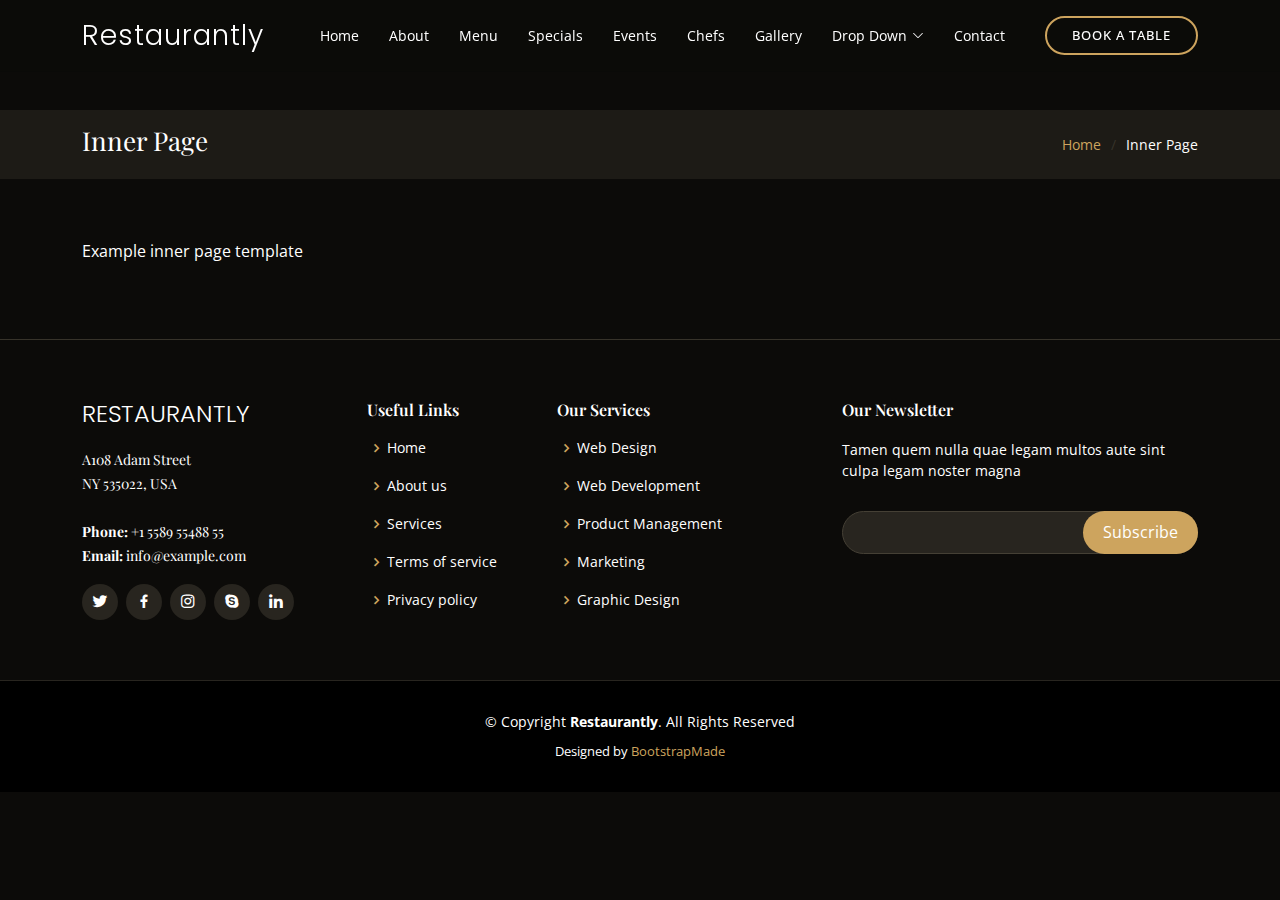
<file: inner-page.html>
<!DOCTYPE html>
<html lang="en">

<head>
  <meta charset="utf-8">
  <meta content="width=device-width, initial-scale=1.0" name="viewport">

  <title>Restaurantly Bootstrap Template - Inner Page</title>
  <meta content="" name="description">
  <meta content="" name="keywords">

  <!-- Favicons -->
  <link href="assets/img/favicon.png" rel="icon">
  <link href="assets/img/apple-touch-icon.png" rel="apple-touch-icon">

  <!-- Google Fonts -->
  <link href="https://fonts.googleapis.com/css?family=Open+Sans:300,300i,400,400i,600,600i,700,700i|Playfair+Display:ital,wght@0,400;0,500;0,600;0,700;1,400;1,500;1,600;1,700|Poppins:300,300i,400,400i,500,500i,600,600i,700,700i" rel="stylesheet">

  <!-- Vendor CSS Files -->
  <link href="assets/vendor/animate.css/animate.min.css" rel="stylesheet">
  <link href="assets/vendor/aos/aos.css" rel="stylesheet">
  <link href="assets/vendor/bootstrap/css/bootstrap.min.css" rel="stylesheet">
  <link href="assets/vendor/bootstrap-icons/bootstrap-icons.css" rel="stylesheet">
  <link href="assets/vendor/boxicons/css/boxicons.min.css" rel="stylesheet">
  <link href="assets/vendor/glightbox/css/glightbox.min.css" rel="stylesheet">
  <link href="assets/vendor/swiper/swiper-bundle.min.css" rel="stylesheet">

  <!-- Template Main CSS File -->
  <link href="assets/css/style.css" rel="stylesheet">

  <!-- =======================================================
  * Template Name: Restaurantly - v3.6.0
  * Template URL: https://bootstrapmade.com/restaurantly-restaurant-template/
  * Author: BootstrapMade.com
  * License: https://bootstrapmade.com/license/
  ======================================================== -->
</head>

<body>

  <!-- ======= Top Bar ======= -->
  <!-- <div id="topbar" class="d-flex align-items-center fixed-top">
    <div class="container d-flex justify-content-center justify-content-md-between">

      <div class="contact-info d-flex align-items-center">
        <i class="bi bi-phone d-flex align-items-center"><span>+1 5589 55488 55</span></i>
        <i class="bi bi-clock d-flex align-items-center ms-4"><span> Mon-Sat: 11AM - 23PM</span></i>
      </div>

      <div class="languages d-none d-md-flex align-items-center">
        <ul>
          <li>En</li>
          <li><a href="#">De</a></li>
        </ul>
      </div>
    </div>
  </div> -->

  <!-- ======= Header ======= -->
  <header id="header" class="fixed-top d-flex align-items-cente">
    <div class="container-fluid container-xl d-flex align-items-center justify-content-lg-between">

      <h1 class="logo me-auto me-lg-0"><a href="index.html">Restaurantly</a></h1>
      <!-- Uncomment below if you prefer to use an image logo -->
      <!-- <a href="index.html" class="logo me-auto me-lg-0"><img src="assets/img/logo.png" alt="" class="img-fluid"></a>-->

      <nav id="navbar" class="navbar order-last order-lg-0">
        <ul>
          <li><a class="nav-link scrollto " href="#hero">Home</a></li>
          <li><a class="nav-link scrollto" href="#about">About</a></li>
          <li><a class="nav-link scrollto" href="#menu">Menu</a></li>
          <li><a class="nav-link scrollto" href="#specials">Specials</a></li>
          <li><a class="nav-link scrollto" href="#events">Events</a></li>
          <li><a class="nav-link scrollto" href="#chefs">Chefs</a></li>
          <li><a class="nav-link scrollto" href="#gallery">Gallery</a></li>
          <li class="dropdown"><a href="#"><span>Drop Down</span> <i class="bi bi-chevron-down"></i></a>
            <ul>
              <li><a href="#">Drop Down 1</a></li>
              <li class="dropdown"><a href="#"><span>Deep Drop Down</span> <i class="bi bi-chevron-right"></i></a>
                <ul>
                  <li><a href="#">Deep Drop Down 1</a></li>
                  <li><a href="#">Deep Drop Down 2</a></li>
                  <li><a href="#">Deep Drop Down 3</a></li>
                  <li><a href="#">Deep Drop Down 4</a></li>
                  <li><a href="#">Deep Drop Down 5</a></li>
                </ul>
              </li>
              <li><a href="#">Drop Down 2</a></li>
              <li><a href="#">Drop Down 3</a></li>
              <li><a href="#">Drop Down 4</a></li>
            </ul>
          </li>
          <li><a class="nav-link scrollto" href="#contact">Contact</a></li>
        </ul>
        <i class="bi bi-list mobile-nav-toggle"></i>
      </nav><!-- .navbar -->
      <a href="#book-a-table" class="book-a-table-btn scrollto d-none d-lg-flex">Book a table</a>

    </div>
  </header><!-- End Header -->

  <main id="main">
    <section class="breadcrumbs">
      <div class="container">

        <div class="d-flex justify-content-between align-items-center">
          <h2>Inner Page</h2>
          <ol>
            <li><a href="index.html">Home</a></li>
            <li>Inner Page</li>
          </ol>
        </div>

      </div>
    </section>

    <section class="inner-page">
      <div class="container">
        <p>
          Example inner page template
        </p>
      </div>
    </section>

  </main><!-- End #main -->

  <!-- ======= Footer ======= -->
  <footer id="footer">
    <div class="footer-top">
      <div class="container">
        <div class="row">

          <div class="col-lg-3 col-md-6">
            <div class="footer-info">
              <h3>Restaurantly</h3>
              <p>
                A108 Adam Street <br>
                NY 535022, USA<br><br>
                <strong>Phone:</strong> +1 5589 55488 55<br>
                <strong>Email:</strong> info@example.com<br>
              </p>
              <div class="social-links mt-3">
                <a href="#" class="twitter"><i class="bx bxl-twitter"></i></a>
                <a href="#" class="facebook"><i class="bx bxl-facebook"></i></a>
                <a href="#" class="instagram"><i class="bx bxl-instagram"></i></a>
                <a href="#" class="google-plus"><i class="bx bxl-skype"></i></a>
                <a href="#" class="linkedin"><i class="bx bxl-linkedin"></i></a>
              </div>
            </div>
          </div>

          <div class="col-lg-2 col-md-6 footer-links">
            <h4>Useful Links</h4>
            <ul>
              <li><i class="bx bx-chevron-right"></i> <a href="#">Home</a></li>
              <li><i class="bx bx-chevron-right"></i> <a href="#">About us</a></li>
              <li><i class="bx bx-chevron-right"></i> <a href="#">Services</a></li>
              <li><i class="bx bx-chevron-right"></i> <a href="#">Terms of service</a></li>
              <li><i class="bx bx-chevron-right"></i> <a href="#">Privacy policy</a></li>
            </ul>
          </div>

          <div class="col-lg-3 col-md-6 footer-links">
            <h4>Our Services</h4>
            <ul>
              <li><i class="bx bx-chevron-right"></i> <a href="#">Web Design</a></li>
              <li><i class="bx bx-chevron-right"></i> <a href="#">Web Development</a></li>
              <li><i class="bx bx-chevron-right"></i> <a href="#">Product Management</a></li>
              <li><i class="bx bx-chevron-right"></i> <a href="#">Marketing</a></li>
              <li><i class="bx bx-chevron-right"></i> <a href="#">Graphic Design</a></li>
            </ul>
          </div>

          <div class="col-lg-4 col-md-6 footer-newsletter">
            <h4>Our Newsletter</h4>
            <p>Tamen quem nulla quae legam multos aute sint culpa legam noster magna</p>
            <form action="" method="post">
              <input type="email" name="email"><input type="submit" value="Subscribe">
            </form>

          </div>

        </div>
      </div>
    </div>

    <div class="container">
      <div class="copyright">
        &copy; Copyright <strong><span>Restaurantly</span></strong>. All Rights Reserved
      </div>
      <div class="credits">
        <!-- All the links in the footer should remain intact. -->
        <!-- You can delete the links only if you purchased the pro version. -->
        <!-- Licensing information: https://bootstrapmade.com/license/ -->
        <!-- Purchase the pro version with working PHP/AJAX contact form: https://bootstrapmade.com/restaurantly-restaurant-template/ -->
        Designed by <a href="https://bootstrapmade.com/">BootstrapMade</a>
      </div>
    </div>
  </footer><!-- End Footer -->

  <div id="preloader"></div>
  <a href="#" class="back-to-top d-flex align-items-center justify-content-center"><i class="bi bi-arrow-up-short"></i></a>

  <!-- Vendor JS Files -->
  <script src="assets/vendor/aos/aos.js"></script>
  <script src="assets/vendor/bootstrap/js/bootstrap.bundle.min.js"></script>
  <script src="assets/vendor/glightbox/js/glightbox.min.js"></script>
  <script src="assets/vendor/isotope-layout/isotope.pkgd.min.js"></script>
  <script src="assets/vendor/php-email-form/validate.js"></script>
  <script src="assets/vendor/swiper/swiper-bundle.min.js"></script>

  <!-- Template Main JS File -->
  <script src="assets/js/main.js"></script>

</body>

</html>
</file>
<file: assets/css/style.css>
/**
* Template Name: Restaurantly - v3.6.0
* Template URL: https://bootstrapmade.com/restaurantly-restaurant-template/
* Author: BootstrapMade.com
* License: https://bootstrapmade.com/license/
*/

/*--------------------------------------------------------------
# General
--------------------------------------------------------------*/
body {
  font-family: "Open Sans", sans-serif;
  background: #0c0b09;
  color: #fff;
}

a {
  color: #cda45e;
  text-decoration: none;
}

a:hover {
  color: #d9ba85;
  text-decoration: none;
}

h1, h2, h3, h4, h5, h6 {
  font-family: "Playfair Display", serif;
}

/*--------------------------------------------------------------
# Preloader
--------------------------------------------------------------*/
#preloader {
  position: fixed;
  top: 0;
  left: 0;
  right: 0;
  bottom: 0;
  z-index: 9999;
  overflow: hidden;
  background: #1a1814;
}

#preloader:before {
  content: "";
  position: fixed;
  top: calc(50% - 30px);
  left: calc(50% - 30px);
  border: 6px solid #1a1814;
  border-top-color: #cda45e;
  border-bottom-color: #cda45e;
  border-radius: 50%;
  width: 60px;
  height: 60px;
  -webkit-animation: animate-preloader 1s linear infinite;
  animation: animate-preloader 1s linear infinite;
}

@-webkit-keyframes animate-preloader {
  0% {
    transform: rotate(0deg);
  }
  100% {
    transform: rotate(360deg);
  }
}

@keyframes animate-preloader {
  0% {
    transform: rotate(0deg);
  }
  100% {
    transform: rotate(360deg);
  }
}
/*--------------------------------------------------------------
# Back to top button
--------------------------------------------------------------*/
.back-to-top {
  position: fixed;
  visibility: hidden;
  opacity: 0;
  right: 15px;
  bottom: 15px;
  z-index: 996;
  width: 44px;
  height: 44px;
  border-radius: 50px;
  transition: all 0.4s;
  border: 2px solid #cda45e;
}
.back-to-top i {
  font-size: 28px;
  color: #cda45e;
  line-height: 0;
}
.back-to-top:hover {
  background: #cda45e;
  color: #1a1814;
}
.back-to-top:hover i {
  color: #444444;
}
.back-to-top.active {
  visibility: visible;
  opacity: 1;
}

/*--------------------------------------------------------------
# Disable aos animation delay on mobile devices
--------------------------------------------------------------*/
@media screen and (max-width: 768px) {
  [data-aos-delay] {
    transition-delay: 0 !important;
  }
}
/*--------------------------------------------------------------
# Top Bar
--------------------------------------------------------------*/
#topbar {
  height: 40px;
  font-size: 14px;
  transition: all 0.5s;
  z-index: 996;
}
#topbar.topbar-scrolled {
  top: -40px;
}
#topbar .contact-info i {
  font-style: normal;
  color: #d9ba85;
}
#topbar .contact-info i span {
  padding-left: 5px;
  color: #fff;
}
#topbar .languages ul {
  display: flex;
  flex-wrap: wrap;
  list-style: none;
  padding: 0;
  margin: 0;
  color: #cda45e;
}
#topbar .languages ul a {
  color: white;
}
#topbar .languages ul li + li {
  padding-left: 10px;
}
#topbar .languages ul li + li::before {
  display: inline-block;
  padding-right: 10px;
  color: rgba(255, 255, 255, 0.5);
  content: "/";
}

/*--------------------------------------------------------------
# Header
--------------------------------------------------------------*/
#header {
  background: rgba(12, 11, 9, 0.6);
  border-bottom: 1px solid rgba(12, 11, 9, 0.6);
  transition: all 0.5s;
  z-index: 997;
  padding: 15px 0;
  /* top: 40px; */
}
#header.header-scrolled {
  top: 0;
  background: rgba(0, 0, 0, 0.85);
  border-bottom: 1px solid #37332a;
}
#header .logo {
  font-size: 28px;
  margin: 0;
  padding: 0;
  line-height: 1;
  font-weight: 300;
  letter-spacing: 1px;
  /* text-transform: uppercase; */
  font-family: "Poppins", sans-serif;
}
#header .logo a {
  color: #fff;
}
#header .logo img {
  max-height: 40px;
}

/*--------------------------------------------------------------
# Book a table button Menu
--------------------------------------------------------------*/
.book-a-table-btn {
  margin: 0 0 0 15px;
  border: 2px solid #cda45e;
  color: #fff;
  border-radius: 50px;
  padding: 8px 25px;
  text-transform: uppercase;
  font-size: 13px;
  font-weight: 500;
  letter-spacing: 1px;
  transition: 0.3s;
}
.book-a-table-btn:hover {
  background: #cda45e;
  color: #fff;
}
@media (max-width: 992px) {
  .book-a-table-btn {
    margin: 0 15px 0 0;
    padding: 8px 20px;
  }
}

/*--------------------------------------------------------------
# Navigation Menu
--------------------------------------------------------------*/
/**
* Desktop Navigation 
*/
.navbar {
  padding: 0;
}
.navbar ul {
  margin: 0;
  padding: 0;
  display: flex;
  list-style: none;
  align-items: center;
}
.navbar li {
  position: relative;
}
.navbar a, .navbar a:focus {
  display: flex;
  align-items: center;
  justify-content: space-between;
  padding: 10px 0 10px 30px;
  color: #fff;
  white-space: nowrap;
  transition: 0.3s;
  font-size: 14px;
}
.navbar a i, .navbar a:focus i {
  font-size: 12px;
  line-height: 0;
  margin-left: 5px;
}
.navbar a:hover, .navbar .active, .navbar .active:focus, .navbar li:hover > a {
  color: #d9ba85;
}
.navbar .dropdown ul {
  display: block;
  position: absolute;
  left: 14px;
  top: calc(100% + 30px);
  margin: 0;
  padding: 10px 0;
  z-index: 99;
  opacity: 0;
  visibility: hidden;
  background: #fff;
  box-shadow: 0px 0px 30px rgba(127, 137, 161, 0.25);
  transition: 0.3s;
  border-radius: 4px;
}
.navbar .dropdown ul li {
  min-width: 200px;
}
.navbar .dropdown ul a {
  padding: 10px 20px;
  color: #444444;
}
.navbar .dropdown ul a i {
  font-size: 12px;
}
.navbar .dropdown ul a:hover, .navbar .dropdown ul .active:hover, .navbar .dropdown ul li:hover > a {
  color: #cda45e;
}
.navbar .dropdown:hover > ul {
  opacity: 1;
  top: 100%;
  visibility: visible;
}
.navbar .dropdown .dropdown ul {
  top: 0;
  left: calc(100% - 30px);
  visibility: hidden;
}
.navbar .dropdown .dropdown:hover > ul {
  opacity: 1;
  top: 0;
  left: 100%;
  visibility: visible;
}
@media (max-width: 1366px) {
  .navbar .dropdown .dropdown ul {
    left: -90%;
  }
  .navbar .dropdown .dropdown:hover > ul {
    left: -100%;
  }
}

/**
* Mobile Navigation 
*/
.mobile-nav-toggle {
  color: #fff;
  font-size: 28px;
  cursor: pointer;
  display: none;
  line-height: 0;
  transition: 0.5s;
}

@media (max-width: 991px) {
  .mobile-nav-toggle {
    display: block;
  }

  .navbar ul {
    display: none;
  }
}
.navbar-mobile {
  position: fixed;
  overflow: hidden;
  top: 0;
  right: 0;
  left: 0;
  bottom: 0;
  background: rgba(0, 0, 0, 0.9);
  transition: 0.3s;
  z-index: 999;
}
.navbar-mobile .mobile-nav-toggle {
  position: absolute;
  top: 15px;
  right: 15px;
}
.navbar-mobile ul {
  display: block;
  position: absolute;
  top: 55px;
  right: 15px;
  bottom: 15px;
  left: 15px;
  padding: 10px 0;
  border-radius: 6px;
  background-color: #fff;
  overflow-y: auto;
  transition: 0.3s;
}
.navbar-mobile a, .navbar-mobile a:focus {
  padding: 10px 20px;
  font-size: 15px;
  color: #1a1814;
}
.navbar-mobile a:hover, .navbar-mobile .active, .navbar-mobile li:hover > a {
  color: #cda45e;
}
.navbar-mobile .getstarted, .navbar-mobile .getstarted:focus {
  margin: 15px;
}
.navbar-mobile .dropdown ul {
  position: static;
  display: none;
  margin: 10px 20px;
  padding: 10px 0;
  z-index: 99;
  opacity: 1;
  visibility: visible;
  background: #fff;
  box-shadow: 0px 0px 30px rgba(127, 137, 161, 0.25);
}
.navbar-mobile .dropdown ul li {
  min-width: 200px;
}
.navbar-mobile .dropdown ul a {
  padding: 10px 20px;
}
.navbar-mobile .dropdown ul a i {
  font-size: 12px;
}
.navbar-mobile .dropdown ul a:hover, .navbar-mobile .dropdown ul .active:hover, .navbar-mobile .dropdown ul li:hover > a {
  color: #cda45e;
}
.navbar-mobile .dropdown > .dropdown-active {
  display: block;
}

/*--------------------------------------------------------------
# Hero Section
--------------------------------------------------------------*/
#hero {
  width: 100%;
  height: 100vh;
  background: url("../img/hero-bg.jpg") top center;
  background-size: cover;
  position: relative;
  padding: 0;
}
#hero:before {
  content: "";
  background: rgba(0, 0, 0, 0.5);
  position: absolute;
  bottom: 0;
  top: 0;
  left: 0;
  right: 0;
}
#hero .container {
  padding-top: 110px;
}
@media (max-width: 992px) {
  #hero .container {
    padding-top: 98px;
  }
}
#hero h1 {
  margin: 0;
  font-size: 48px;
  font-weight: 700;
  line-height: 56px;
  color: #fff;
  font-family: "Poppins", sans-serif;
}
#hero h1 span {
  color: #cda45e;
}
#hero h2 {
  color: #eee;
  margin-bottom: 10px 0 0 0;
  font-size: 22px;
}
#hero .btns {
  margin-top: 30px;
}
#hero .btn-menu, #hero .btn-book {
  font-weight: 600;
  font-size: 13px;
  letter-spacing: 0.5px;
  text-transform: uppercase;
  display: inline-block;
  padding: 12px 30px;
  border-radius: 50px;
  transition: 0.3s;
  line-height: 1;
  color: white;
  border: 2px solid #cda45e;
}
#hero .btn-menu:hover, #hero .btn-book:hover {
  background: #cda45e;
  color: #fff;
}
#hero .btn-book {
  margin-left: 15px;
}
#hero .play-btn {
  width: 94px;
  height: 94px;
  background: radial-gradient(#cda45e 50%, rgba(205, 164, 94, 0.4) 52%);
  border-radius: 50%;
  display: block;
  position: relative;
  overflow: hidden;
}
#hero .play-btn::after {
  content: "";
  position: absolute;
  left: 50%;
  top: 50%;
  transform: translateX(-40%) translateY(-50%);
  width: 0;
  height: 0;
  border-top: 10px solid transparent;
  border-bottom: 10px solid transparent;
  border-left: 15px solid #fff;
  z-index: 100;
  transition: all 400ms cubic-bezier(0.55, 0.055, 0.675, 0.19);
}
#hero .play-btn::before {
  content: "";
  position: absolute;
  width: 120px;
  height: 120px;
  -webkit-animation-delay: 0s;
  animation-delay: 0s;
  -webkit-animation: pulsate-btn 2s;
  animation: pulsate-btn 2s;
  -webkit-animation-direction: forwards;
  animation-direction: forwards;
  -webkit-animation-iteration-count: infinite;
  animation-iteration-count: infinite;
  -webkit-animation-timing-function: steps;
  animation-timing-function: steps;
  opacity: 1;
  border-radius: 50%;
  border: 5px solid rgba(205, 164, 94, 0.7);
  top: -15%;
  left: -15%;
  background: rgba(198, 16, 0, 0);
}
#hero .play-btn:hover::after {
  border-left: 15px solid #cda45e;
  transform: scale(20);
}
#hero .play-btn:hover::before {
  content: "";
  position: absolute;
  left: 50%;
  top: 50%;
  transform: translateX(-40%) translateY(-50%);
  width: 0;
  height: 0;
  border: none;
  border-top: 10px solid transparent;
  border-bottom: 10px solid transparent;
  border-left: 15px solid #fff;
  z-index: 200;
  -webkit-animation: none;
  animation: none;
  border-radius: 0;
}
@media (min-width: 1024px) {
  #hero {
    background-attachment: fixed;
  }
}
@media (max-width: 992px) {
  #hero .play-btn {
    margin-top: 30px;
  }
}
@media (max-height: 500px) {
  #hero {
    height: auto;
  }
  #hero .container {
    padding-top: 130px;
    padding-bottom: 60px;
  }
}
@media (max-width: 768px) {
  #hero h1 {
    font-size: 28px;
    line-height: 36px;
  }
  #hero h2 {
    font-size: 18px;
    line-height: 24px;
  }
}

@-webkit-keyframes pulsate-btn {
  0% {
    transform: scale(0.6, 0.6);
    opacity: 1;
  }
  100% {
    transform: scale(1, 1);
    opacity: 0;
  }
}

@keyframes pulsate-btn {
  0% {
    transform: scale(0.6, 0.6);
    opacity: 1;
  }
  100% {
    transform: scale(1, 1);
    opacity: 0;
  }
}
/*--------------------------------------------------------------
# Sections General
--------------------------------------------------------------*/
section {
  padding: 60px 0;
  overflow: hidden;
}

.section-bg {
  background-color: #1a1814;
}

.section-title {
  padding-bottom: 40px;
}
.section-title h2 {
  font-size: 14px;
  font-weight: 500;
  padding: 0;
  line-height: 1px;
  margin: 0 0 5px 0;
  letter-spacing: 2px;
  text-transform: uppercase;
  color: #aaaaaa;
  font-family: "Poppins", sans-serif;
}
.section-title h2::after {
  content: "";
  width: 120px;
  height: 1px;
  display: inline-block;
  background: rgba(255, 255, 255, 0.2);
  margin: 4px 10px;
}
.section-title p {
  margin: 0;
  margin: 0;
  font-size: 36px;
  font-weight: 700;
  font-family: "Playfair Display", serif;
  color: #cda45e;
}

/*--------------------------------------------------------------
# About
--------------------------------------------------------------*/
.breadcrumbs {
  padding: 15px 0;
  background: #1d1b16;
  margin-top: 110px;
}
@media (max-width: 992px) {
  .breadcrumbs {
    margin-top: 98px;
  }
}
.breadcrumbs h2 {
  font-size: 26px;
  font-weight: 300;
}
.breadcrumbs ol {
  display: flex;
  flex-wrap: wrap;
  list-style: none;
  padding: 0;
  margin: 0;
  font-size: 14px;
}
.breadcrumbs ol li + li {
  padding-left: 10px;
}
.breadcrumbs ol li + li::before {
  display: inline-block;
  padding-right: 10px;
  color: #37332a;
  content: "/";
}
@media (max-width: 768px) {
  .breadcrumbs .d-flex {
    display: block !important;
  }
  .breadcrumbs ol {
    display: block;
  }
  .breadcrumbs ol li {
    display: inline-block;
  }
}

/*--------------------------------------------------------------
# About
--------------------------------------------------------------*/
.about {
  background: url("../img/about-bg.jpg") center center;
  background-size: cover;
  position: relative;
  padding: 80px 0;
}
.about:before {
  content: "";
  background: rgba(0, 0, 0, 0.8);
  position: absolute;
  bottom: 0;
  top: 0;
  left: 0;
  right: 0;
}
.about .about-img {
  position: relative;
  transition: 0.5s;
}
.about .about-img img {
  max-width: 100%;
  border: 4px solid rgba(255, 255, 255, 0.2);
  position: relative;
}
.about .about-img::before {
  position: absolute;
  left: 20px;
  top: 20px;
  width: 60px;
  height: 60px;
  z-index: 1;
  content: "";
  border-left: 5px solid #cda45e;
  border-top: 5px solid #cda45e;
  transition: 0.5s;
}
.about .about-img::after {
  position: absolute;
  right: 20px;
  bottom: 20px;
  width: 60px;
  height: 60px;
  z-index: 2;
  content: "";
  border-right: 5px solid #cda45e;
  border-bottom: 5px solid #cda45e;
  transition: 0.5s;
}
.about .about-img:hover {
  transform: scale(1.03);
}
.about .about-img:hover::before {
  left: 10px;
  top: 10px;
}
.about .about-img:hover::after {
  right: 10px;
  bottom: 10px;
}
.about .content h3 {
  font-weight: 600;
  font-size: 26px;
}
.about .content ul {
  list-style: none;
  padding: 0;
}
.about .content ul li {
  padding-bottom: 10px;
}
.about .content ul i {
  font-size: 20px;
  padding-right: 4px;
  color: #cda45e;
}
.about .content p:last-child {
  margin-bottom: 0;
}
@media (min-width: 1024px) {
  .about {
    background-attachment: fixed;
  }
}

/*--------------------------------------------------------------
# Why Us
--------------------------------------------------------------*/
.why-us .box {
  padding: 50px 30px;
  box-shadow: 0px 2px 15px rgba(0, 0, 0, 0.1);
  transition: all ease-in-out 0.3s;
  background: #1a1814;
}
.why-us .box span {
  display: block;
  font-size: 28px;
  font-weight: 700;
  color: #cda45e;
}
.why-us .box h4 {
  font-size: 24px;
  font-weight: 600;
  padding: 0;
  margin: 20px 0;
  color: rgba(255, 255, 255, 0.8);
}
.why-us .box p {
  color: #aaaaaa;
  font-size: 15px;
  margin: 0;
  padding: 0;
}
.why-us .box:hover {
  background: #cda45e;
  padding: 30px 30px 70px 30px;
  box-shadow: 10px 15px 30px rgba(0, 0, 0, 0.18);
}
.why-us .box:hover span, .why-us .box:hover h4, .why-us .box:hover p {
  color: #fff;
}

/*--------------------------------------------------------------
# Menu Section
--------------------------------------------------------------*/
.menu #menu-flters {
  padding: 0;
  margin: 0 auto 0 auto;
  list-style: none;
  text-align: center;
  border-radius: 50px;
}
.menu #menu-flters li {
  cursor: pointer;
  display: inline-block;
  padding: 8px 12px 10px 12px;
  font-size: 16px;
  font-weight: 500;
  line-height: 1;
  color: #fff;
  margin-bottom: 10px;
  transition: all ease-in-out 0.3s;
  border-radius: 50px;
  font-family: "Playfair Display", serif;
}
.menu #menu-flters li:hover, .menu #menu-flters li.filter-active {
  color: #cda45e;
}
.menu #menu-flters li:last-child {
  margin-right: 0;
}
.menu .menu-item {
  margin-top: 50px;
}
.menu .menu-img {
  width: 70px;
  border-radius: 50%;
  float: left;
  border: 5px solid rgba(255, 255, 255, 0.2);
}
.menu .menu-content {
  margin-left: 85px;
  overflow: hidden;
  display: flex;
  justify-content: space-between;
  position: relative;
}
.menu .menu-content::after {
  content: "......................................................................" "...................................................................." "....................................................................";
  position: absolute;
  left: 20px;
  right: 0;
  top: -4px;
  z-index: 1;
  color: #bab3a6;
  font-family: Arial, "Helvetica Neue", Helvetica, sans-serif;
}
.menu .menu-content a {
  padding-right: 10px;
  background: #1a1814;
  position: relative;
  z-index: 3;
  font-weight: 700;
  color: white;
  transition: 0.3s;
}
.menu .menu-content a:hover {
  color: #cda45e;
}
.menu .menu-content span {
  background: #1a1814;
  position: relative;
  z-index: 3;
  padding: 0 10px;
  font-weight: 600;
  color: #cda45e;
}
.menu .menu-ingredients {
  margin-left: 85px;
  font-style: italic;
  font-size: 14px;
  font-family: "Poppins", sans-serif;
  color: rgba(255, 255, 255, 0.5);
}

/*--------------------------------------------------------------
# Specials
--------------------------------------------------------------*/
.specials {
  overflow: hidden;
}
.specials .nav-tabs {
  border: 0;
}
.specials .nav-link {
  border: 0;
  padding: 12px 15px;
  transition: 0.3s;
  color: #fff;
  border-radius: 0;
  border-right: 2px solid #cda45e;
  font-weight: 600;
  font-size: 15px;
}
.specials .nav-link:hover {
  color: #cda45e;
}
.specials .nav-link.active {
  color: #1a1814;
  background: #cda45e;
  border-color: #cda45e;
}
.specials .nav-link:hover {
  border-color: #cda45e;
}
.specials .tab-pane.active {
  -webkit-animation: fadeIn 0.5s ease-out;
  animation: fadeIn 0.5s ease-out;
}
.specials .details h3 {
  font-size: 26px;
  font-weight: 600;
  margin-bottom: 20px;
  color: #fff;
}
.specials .details p {
  color: #aaaaaa;
}
.specials .details p:last-child {
  margin-bottom: 0;
}
@media (max-width: 992px) {
  .specials .nav-link {
    border: 0;
    padding: 15px;
  }
}

/*--------------------------------------------------------------
# Events
--------------------------------------------------------------*/
.events {
  background: url(../img/events-bg.jpg) center center no-repeat;
  background-size: cover;
  position: relative;
}
.events::before {
  content: "";
  background-color: rgba(0, 0, 0, 0.8);
  position: absolute;
  top: 0;
  right: 0;
  left: 0;
  bottom: 0;
}
.events .section-title h2 {
  color: #fff;
}
.events .container {
  position: relative;
}
@media (min-width: 1024px) {
  .events {
    background-attachment: fixed;
  }
}
.events .events-carousel {
  background: rgba(255, 255, 255, 0.08);
  padding: 30px;
}
.events .event-item {
  color: #fff;
}
.events .event-item h3 {
  font-weight: 600;
  font-size: 26px;
  color: #cda45e;
}
.events .event-item .price {
  font-size: 26px;
  font-family: "Open Sans", sans-serif;
  font-weight: 700;
  margin-bottom: 15px;
}
.events .event-item .price span {
  border-bottom: 2px solid #cda45e;
}
.events .event-item ul {
  list-style: none;
  padding: 0;
}
.events .event-item ul li {
  padding-bottom: 10px;
}
.events .event-item ul i {
  font-size: 20px;
  padding-right: 4px;
  color: #cda45e;
}
.events .event-item p:last-child {
  margin-bottom: 0;
}
.events .swiper-pagination {
  margin-top: 30px;
  position: relative;
}
.events .swiper-pagination .swiper-pagination-bullet {
  width: 12px;
  height: 12px;
  background-color: rgba(255, 255, 255, 0.4);
  opacity: 1;
}
.events .swiper-pagination .swiper-pagination-bullet-active {
  background-color: #cda45e;
}

/*--------------------------------------------------------------
# Book A Table
--------------------------------------------------------------*/
.book-a-table .php-email-form {
  width: 100%;
}
.book-a-table .php-email-form .form-group {
  padding-bottom: 8px;
}
.book-a-table .php-email-form .validate {
  display: none;
  color: red;
  margin: 0 0 15px 0;
  font-weight: 400;
  font-size: 13px;
}
.book-a-table .php-email-form .error-message {
  display: none;
  color: #fff;
  background: #ed3c0d;
  text-align: left;
  padding: 15px;
  font-weight: 600;
}
.book-a-table .php-email-form .error-message br + br {
  margin-top: 25px;
}
.book-a-table .php-email-form .sent-message {
  display: none;
  color: #fff;
  background: #18d26e;
  text-align: center;
  padding: 15px;
  font-weight: 600;
}
.book-a-table .php-email-form .loading {
  display: none;
  text-align: center;
  padding: 15px;
}
.book-a-table .php-email-form .loading:before {
  content: "";
  display: inline-block;
  border-radius: 50%;
  width: 24px;
  height: 24px;
  margin: 0 10px -6px 0;
  border: 3px solid #cda45e;
  border-top-color: #1a1814;
  -webkit-animation: animate-loading 1s linear infinite;
  animation: animate-loading 1s linear infinite;
}
.book-a-table .php-email-form input, .book-a-table .php-email-form textarea {
  border-radius: 0;
  box-shadow: none;
  font-size: 14px;
  background: #0c0b09;
  border-color: #625b4b;
  color: white;
}
.book-a-table .php-email-form input::-webkit-input-placeholder, .book-a-table .php-email-form textarea::-webkit-input-placeholder {
  color: #a49b89;
}
.book-a-table .php-email-form input::-moz-placeholder, .book-a-table .php-email-form textarea::-moz-placeholder {
  color: #a49b89;
}
.book-a-table .php-email-form input::placeholder, .book-a-table .php-email-form textarea::placeholder {
  color: #a49b89;
}
.book-a-table .php-email-form input:focus, .book-a-table .php-email-form textarea:focus {
  border-color: #cda45e;
}
.book-a-table .php-email-form input {
  height: 44px;
}
.book-a-table .php-email-form textarea {
  padding: 10px 12px;
}
.book-a-table .php-email-form button[type=submit] {
  background: #cda45e;
  border: 0;
  padding: 10px 35px;
  color: #fff;
  transition: 0.4s;
  border-radius: 50px;
}
.book-a-table .php-email-form button[type=submit]:hover {
  background: #d3af71;
}

/*--------------------------------------------------------------
# Testimonials
--------------------------------------------------------------*/
.testimonials .testimonials-carousel, .testimonials .testimonials-slider {
  overflow: hidden;
}
.testimonials .testimonial-item {
  box-sizing: content-box;
  min-height: 320px;
}
.testimonials .testimonial-item .testimonial-img {
  width: 90px;
  border-radius: 50%;
  margin: -40px 0 0 40px;
  position: relative;
  z-index: 2;
  border: 6px solid rgba(255, 255, 255, 0.2);
}
.testimonials .testimonial-item h3 {
  font-size: 18px;
  font-weight: bold;
  margin: 10px 0 5px 45px;
  color: white;
}
.testimonials .testimonial-item h4 {
  font-size: 14px;
  color: rgba(255, 255, 255, 0.6);
  margin: 0 0 0 45px;
}
.testimonials .testimonial-item .quote-icon-left, .testimonials .testimonial-item .quote-icon-right {
  color: #d3af71;
  font-size: 26px;
}
.testimonials .testimonial-item .quote-icon-left {
  display: inline-block;
  left: -5px;
  position: relative;
}
.testimonials .testimonial-item .quote-icon-right {
  display: inline-block;
  right: -5px;
  position: relative;
  top: 10px;
}
.testimonials .testimonial-item p {
  font-style: italic;
  margin: 0 15px 0 15px;
  padding: 20px 20px 60px 20px;
  background: #26231d;
  position: relative;
  border-radius: 6px;
  position: relative;
  z-index: 1;
}
.testimonials .swiper-pagination {
  margin-top: 30px;
  position: relative;
}
.testimonials .swiper-pagination .swiper-pagination-bullet {
  width: 12px;
  height: 12px;
  background-color: rgba(255, 255, 255, 0.4);
  opacity: 1;
}
.testimonials .swiper-pagination .swiper-pagination-bullet-active {
  background-color: #cda45e;
}

/*--------------------------------------------------------------
# Gallery
--------------------------------------------------------------*/
.gallery .gallery-item {
  overflow: hidden;
  border-right: 3px solid #454035;
  border-bottom: 3px solid #454035;
}
.gallery .gallery-item img {
  transition: all ease-in-out 0.4s;
}
.gallery .gallery-item:hover img {
  transform: scale(1.1);
}

/*--------------------------------------------------------------
# Chefs
--------------------------------------------------------------*/
.chefs .member {
  text-align: center;
  margin-bottom: 20px;
  background: #343a40;
  position: relative;
  overflow: hidden;
}
.chefs .member .member-info {
  opacity: 0;
  position: absolute;
  bottom: 0;
  top: 0;
  left: 0;
  right: 0;
  transition: 0.2s;
}
.chefs .member .member-info-content {
  position: absolute;
  left: 0;
  right: 0;
  bottom: 10px;
  transition: bottom 0.4s;
}
.chefs .member .member-info-content h4 {
  font-weight: 700;
  margin-bottom: 2px;
  font-size: 18px;
  color: #fff;
}
.chefs .member .member-info-content span {
  font-style: italic;
  display: block;
  font-size: 13px;
  color: #fff;
}
.chefs .member .social {
  position: absolute;
  left: 0;
  bottom: -38px;
  right: 0;
  height: 48px;
  transition: bottom ease-in-out 0.4s;
  text-align: center;
}
.chefs .member .social a {
  transition: color 0.3s;
  color: #fff;
  margin: 0 10px;
  display: inline-block;
}
.chefs .member .social a:hover {
  color: #cda45e;
}
.chefs .member .social i {
  font-size: 18px;
  margin: 0 2px;
}
.chefs .member:hover .member-info {
  background: linear-gradient(0deg, rgba(0, 0, 0, 0.9) 0%, rgba(0, 0, 0, 0.8) 20%, rgba(0, 212, 255, 0) 100%);
  opacity: 1;
  transition: 0.4s;
}
.chefs .member:hover .member-info-content {
  bottom: 60px;
  transition: bottom 0.4s;
}
.chefs .member:hover .social {
  bottom: 0;
  transition: bottom ease-in-out 0.4s;
}

/*--------------------------------------------------------------
# Contact
--------------------------------------------------------------*/
.contact .info {
  width: 100%;
}
.contact .info i {
  font-size: 20px;
  float: left;
  width: 44px;
  height: 44px;
  background: #cda45e;
  display: flex;
  justify-content: center;
  align-items: center;
  border-radius: 50px;
  transition: all 0.3s ease-in-out;
}
.contact .info h4 {
  padding: 0 0 0 60px;
  font-size: 18px;
  font-weight: 500;
  margin-bottom: 5px;
  font-family: "Poppins", sans-serif;
}
.contact .info p {
  padding: 0 0 0 60px;
  margin-bottom: 0;
  font-size: 14px;
  color: #bab3a6;
}
.contact .info .open-hours, .contact .info .email, .contact .info .phone {
  margin-top: 40px;
}
.contact .php-email-form {
  width: 100%;
}
.contact .php-email-form .form-group {
  padding-bottom: 8px;
}
.contact .php-email-form .validate {
  display: none;
  color: red;
  margin: 0 0 15px 0;
  font-weight: 400;
  font-size: 13px;
}
.contact .php-email-form .error-message {
  display: none;
  color: #fff;
  background: #ed3c0d;
  text-align: center;
  padding: 15px;
  font-weight: 600;
}
.contact .php-email-form .sent-message {
  display: none;
  color: #fff;
  background: #18d26e;
  text-align: center;
  padding: 15px;
  font-weight: 600;
}
.contact .php-email-form .loading {
  display: none;
  text-align: center;
  padding: 15px;
}
.contact .php-email-form .loading:before {
  content: "";
  display: inline-block;
  border-radius: 50%;
  width: 24px;
  height: 24px;
  margin: 0 10px -6px 0;
  border: 3px solid #cda45e;
  border-top-color: #1a1814;
  -webkit-animation: animate-loading 1s linear infinite;
  animation: animate-loading 1s linear infinite;
}
.contact .php-email-form input, .contact .php-email-form textarea {
  border-radius: 0;
  box-shadow: none;
  font-size: 14px;
  background: #0c0b09;
  border-color: #625b4b;
  color: white;
}
.contact .php-email-form input::-webkit-input-placeholder, .contact .php-email-form textarea::-webkit-input-placeholder {
  color: #a49b89;
}
.contact .php-email-form input::-moz-placeholder, .contact .php-email-form textarea::-moz-placeholder {
  color: #a49b89;
}
.contact .php-email-form input::placeholder, .contact .php-email-form textarea::placeholder {
  color: #a49b89;
}
.contact .php-email-form input:focus, .contact .php-email-form textarea:focus {
  border-color: #cda45e;
}
.contact .php-email-form input {
  height: 44px;
}
.contact .php-email-form textarea {
  padding: 10px 12px;
}
.contact .php-email-form button[type=submit] {
  background: #cda45e;
  border: 0;
  padding: 10px 35px;
  color: #fff;
  transition: 0.4s;
  border-radius: 50px;
}
.contact .php-email-form button[type=submit]:hover {
  background: #d3af71;
}
@-webkit-keyframes animate-loading {
  0% {
    transform: rotate(0deg);
  }
  100% {
    transform: rotate(360deg);
  }
}
@keyframes animate-loading {
  0% {
    transform: rotate(0deg);
  }
  100% {
    transform: rotate(360deg);
  }
}

/*--------------------------------------------------------------
# Footer
--------------------------------------------------------------*/
#footer {
  background: black;
  padding: 0 0 30px 0;
  color: #fff;
  font-size: 14px;
}
#footer .footer-top {
  background: #0c0b09;
  border-top: 1px solid #37332a;
  border-bottom: 1px solid #28251f;
  padding: 60px 0 30px 0;
}
#footer .footer-top .footer-info {
  margin-bottom: 30px;
}
#footer .footer-top .footer-info h3 {
  font-size: 24px;
  margin: 0 0 20px 0;
  padding: 2px 0 2px 0;
  line-height: 1;
  font-weight: 300;
  text-transform: uppercase;
  font-family: "Poppins", sans-serif;
}
#footer .footer-top .footer-info p {
  font-size: 14px;
  line-height: 24px;
  margin-bottom: 0;
  font-family: "Playfair Display", serif;
  color: #fff;
}
#footer .footer-top .social-links a {
  font-size: 18px;
  display: inline-block;
  background: #28251f;
  color: #fff;
  line-height: 1;
  padding: 8px 0;
  margin-right: 4px;
  border-radius: 50%;
  text-align: center;
  width: 36px;
  height: 36px;
  transition: 0.3s;
}
#footer .footer-top .social-links a:hover {
  background: #cda45e;
  color: #fff;
  text-decoration: none;
}
#footer .footer-top h4 {
  font-size: 16px;
  font-weight: 600;
  color: #fff;
  position: relative;
  padding-bottom: 12px;
}
#footer .footer-top .footer-links {
  margin-bottom: 30px;
}
#footer .footer-top .footer-links ul {
  list-style: none;
  padding: 0;
  margin: 0;
}
#footer .footer-top .footer-links ul i {
  padding-right: 2px;
  color: #cda45e;
  font-size: 18px;
  line-height: 1;
}
#footer .footer-top .footer-links ul li {
  padding: 10px 0;
  display: flex;
  align-items: center;
}
#footer .footer-top .footer-links ul li:first-child {
  padding-top: 0;
}
#footer .footer-top .footer-links ul a {
  color: #fff;
  transition: 0.3s;
  display: inline-block;
  line-height: 1;
}
#footer .footer-top .footer-links ul a:hover {
  color: #cda45e;
}
#footer .footer-top .footer-newsletter form {
  margin-top: 30px;
  background: #28251f;
  padding: 6px 10px;
  position: relative;
  border-radius: 50px;
  border: 1px solid #454035;
}
#footer .footer-top .footer-newsletter form input[type=email] {
  border: 0;
  padding: 4px;
  width: calc(100% - 110px);
  background: #28251f;
  color: white;
}
#footer .footer-top .footer-newsletter form input[type=submit] {
  position: absolute;
  top: -1px;
  right: -1px;
  bottom: -1px;
  border: 0;
  background: none;
  font-size: 16px;
  padding: 0 20px 2px 20px;
  background: #cda45e;
  color: #fff;
  transition: 0.3s;
  border-radius: 50px;
}
#footer .footer-top .footer-newsletter form input[type=submit]:hover {
  background: #d3af71;
}
#footer .copyright {
  text-align: center;
  padding-top: 30px;
}
#footer .credits {
  padding-top: 10px;
  text-align: center;
  font-size: 13px;
  color: #fff;
}
</file>
